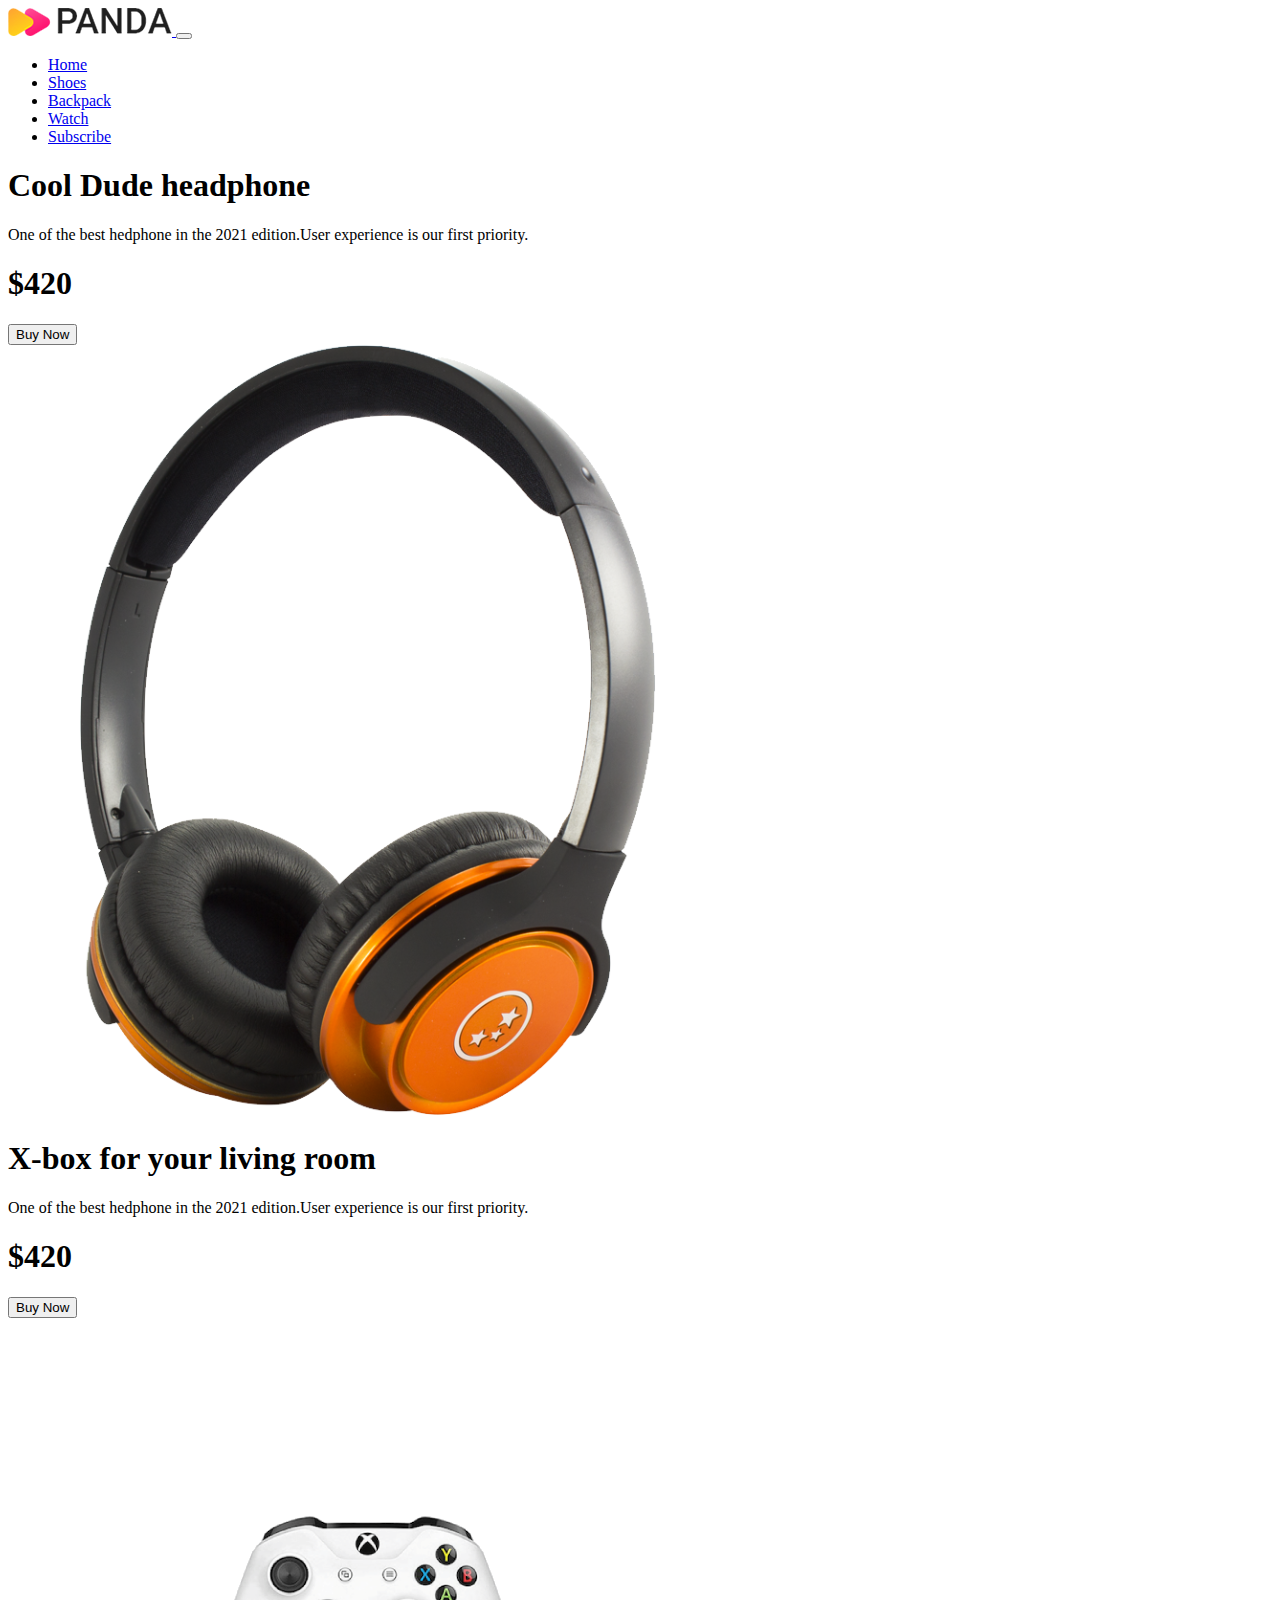
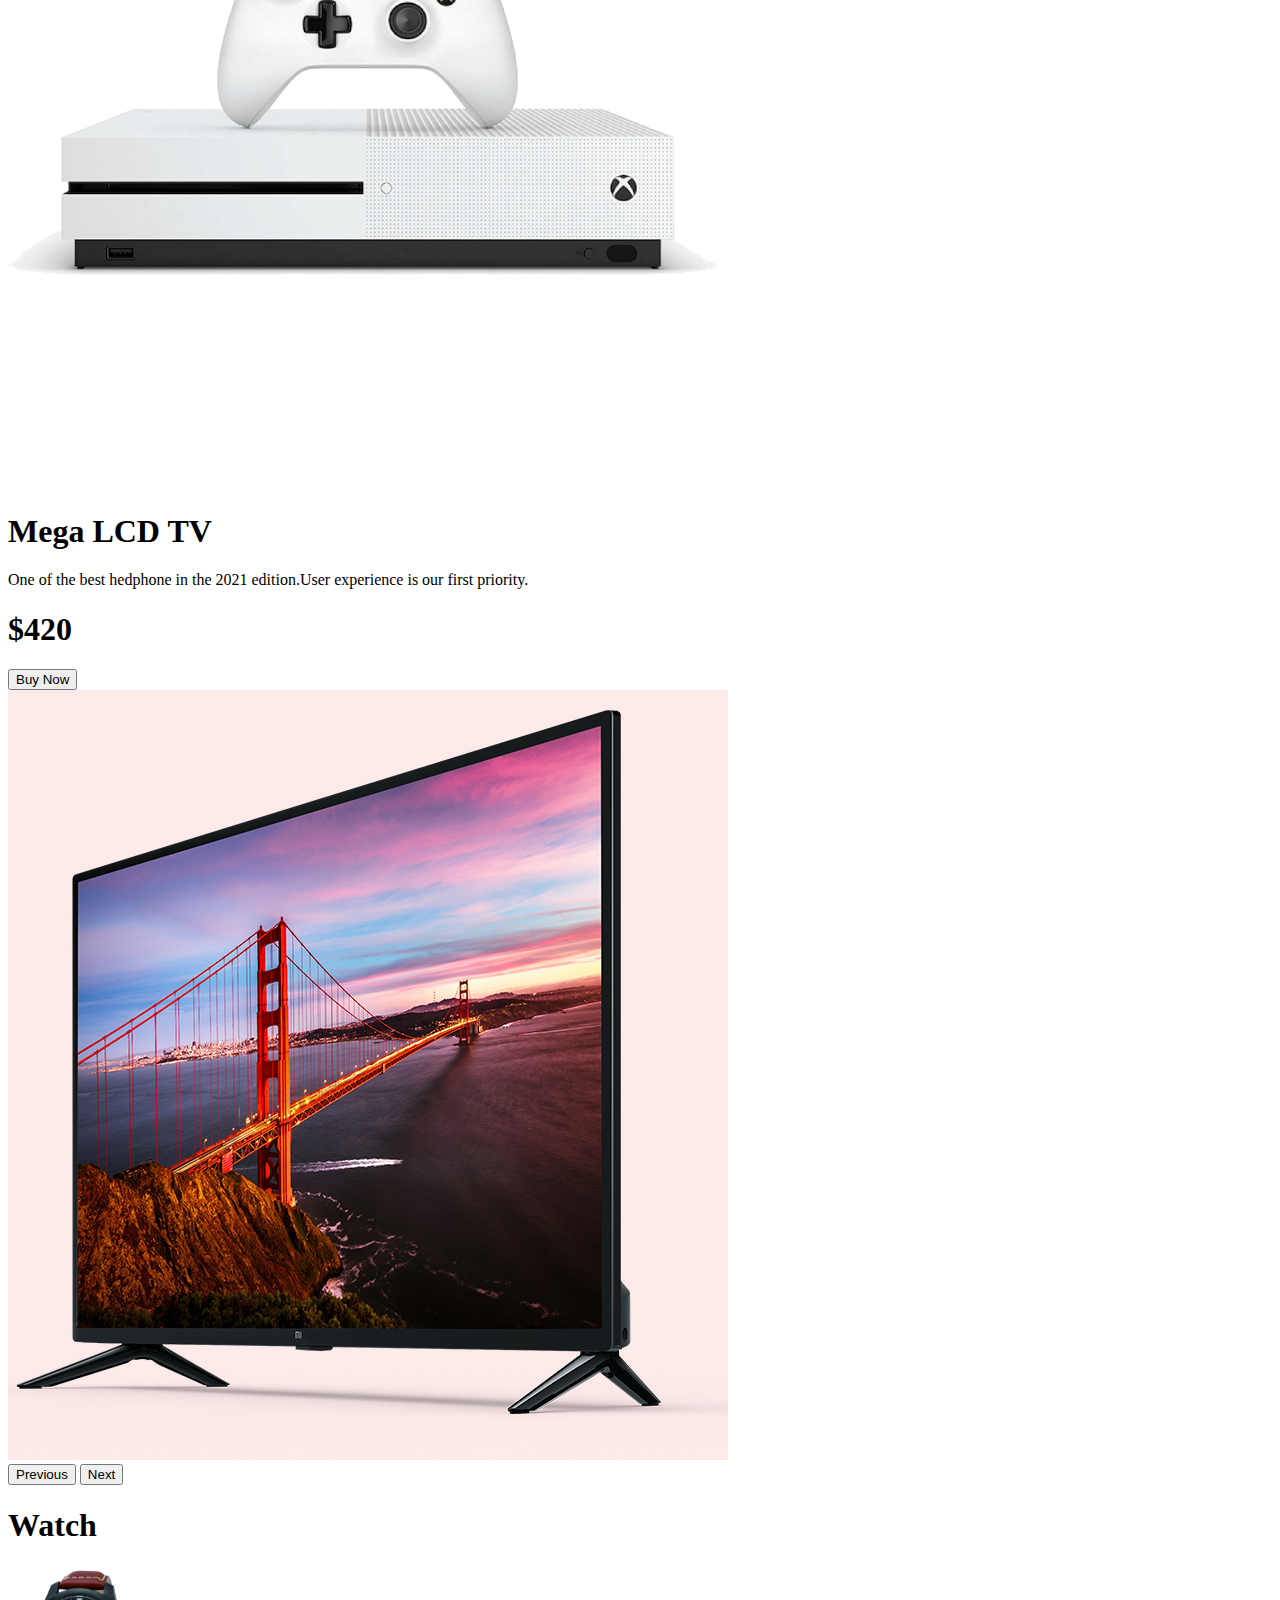
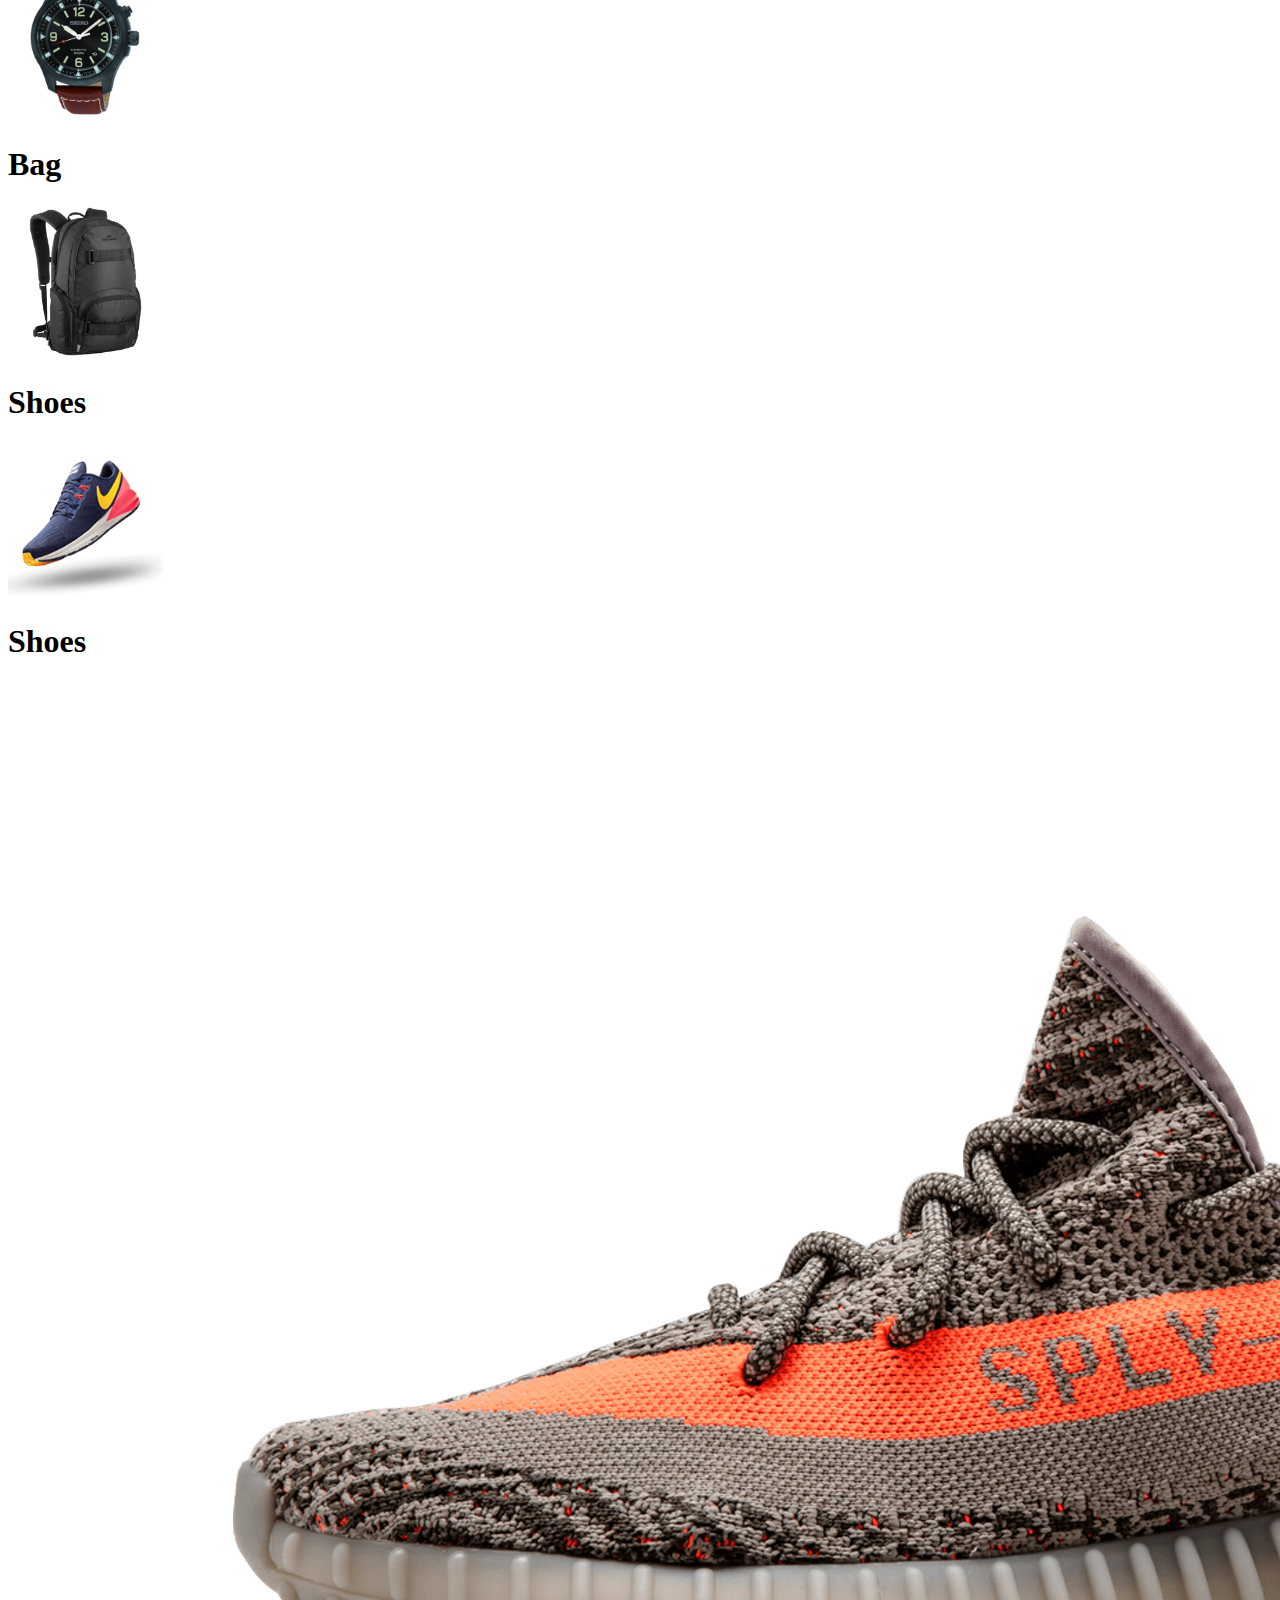
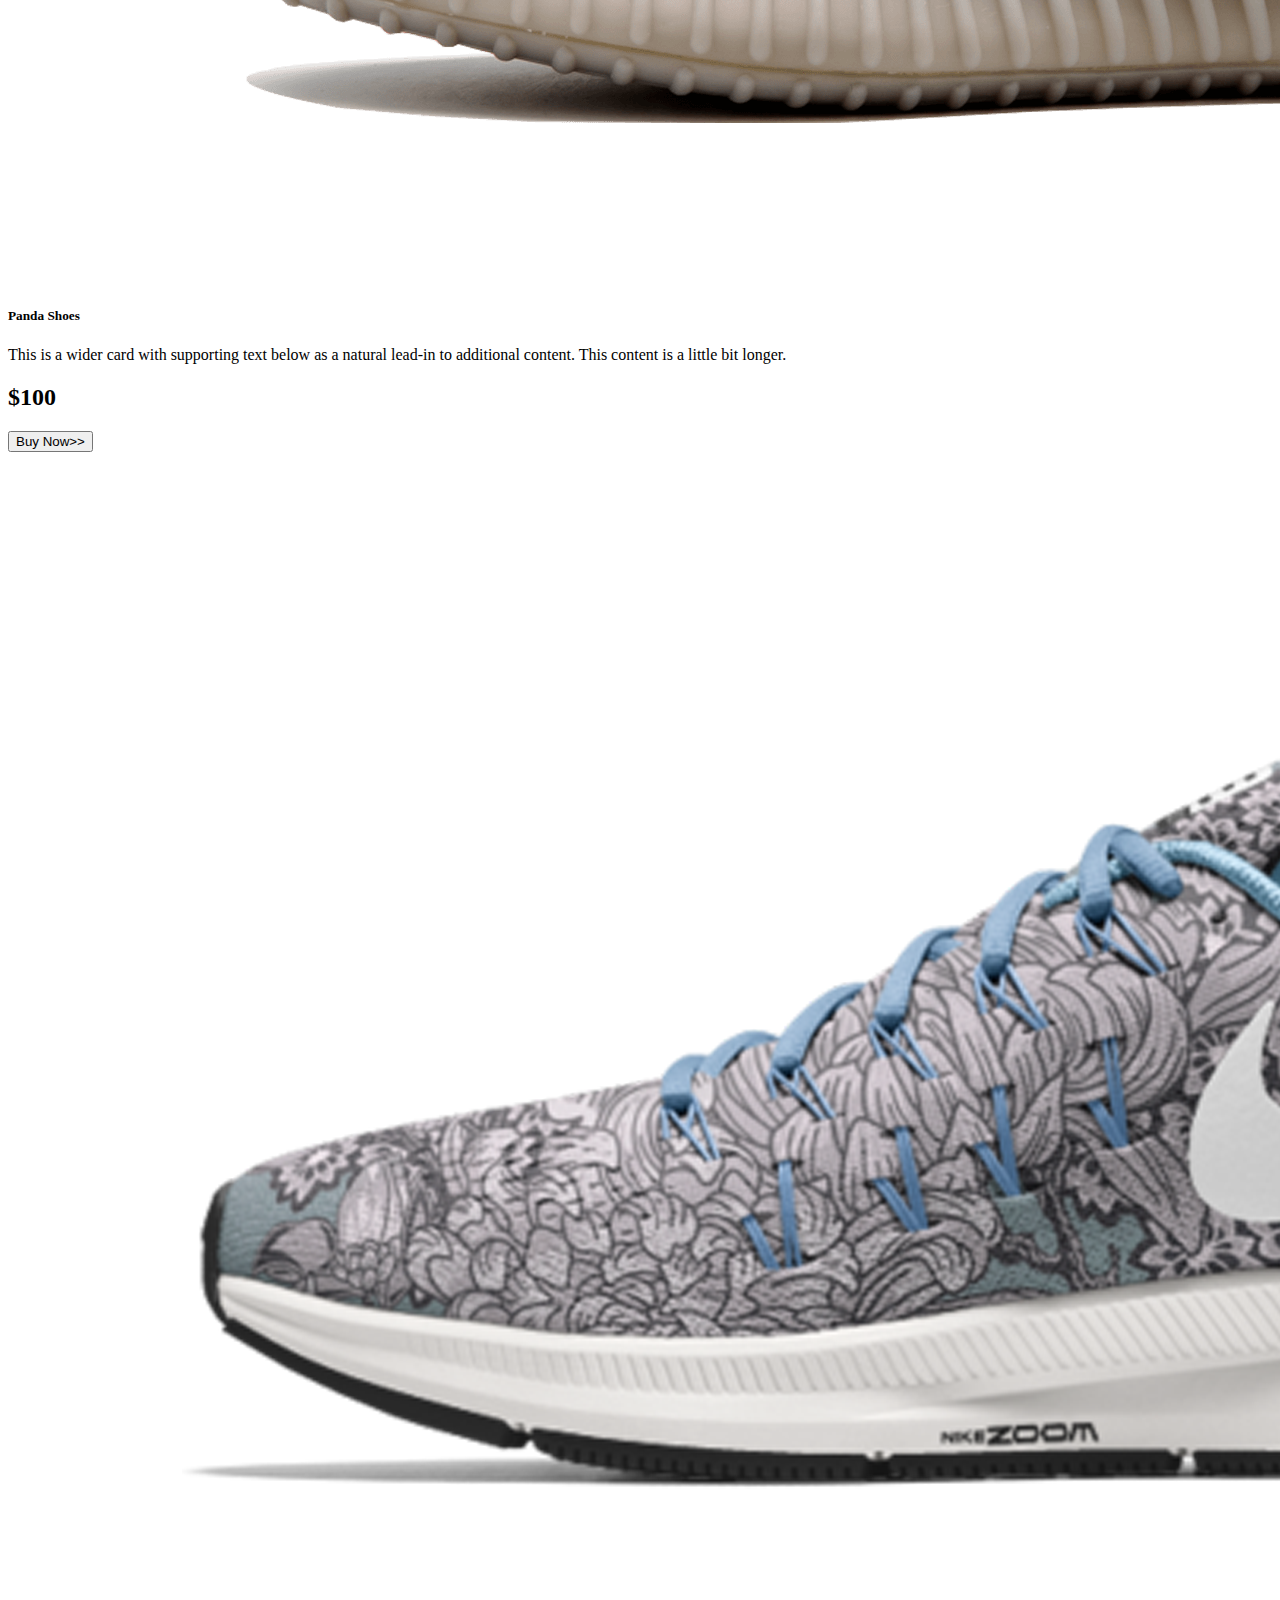
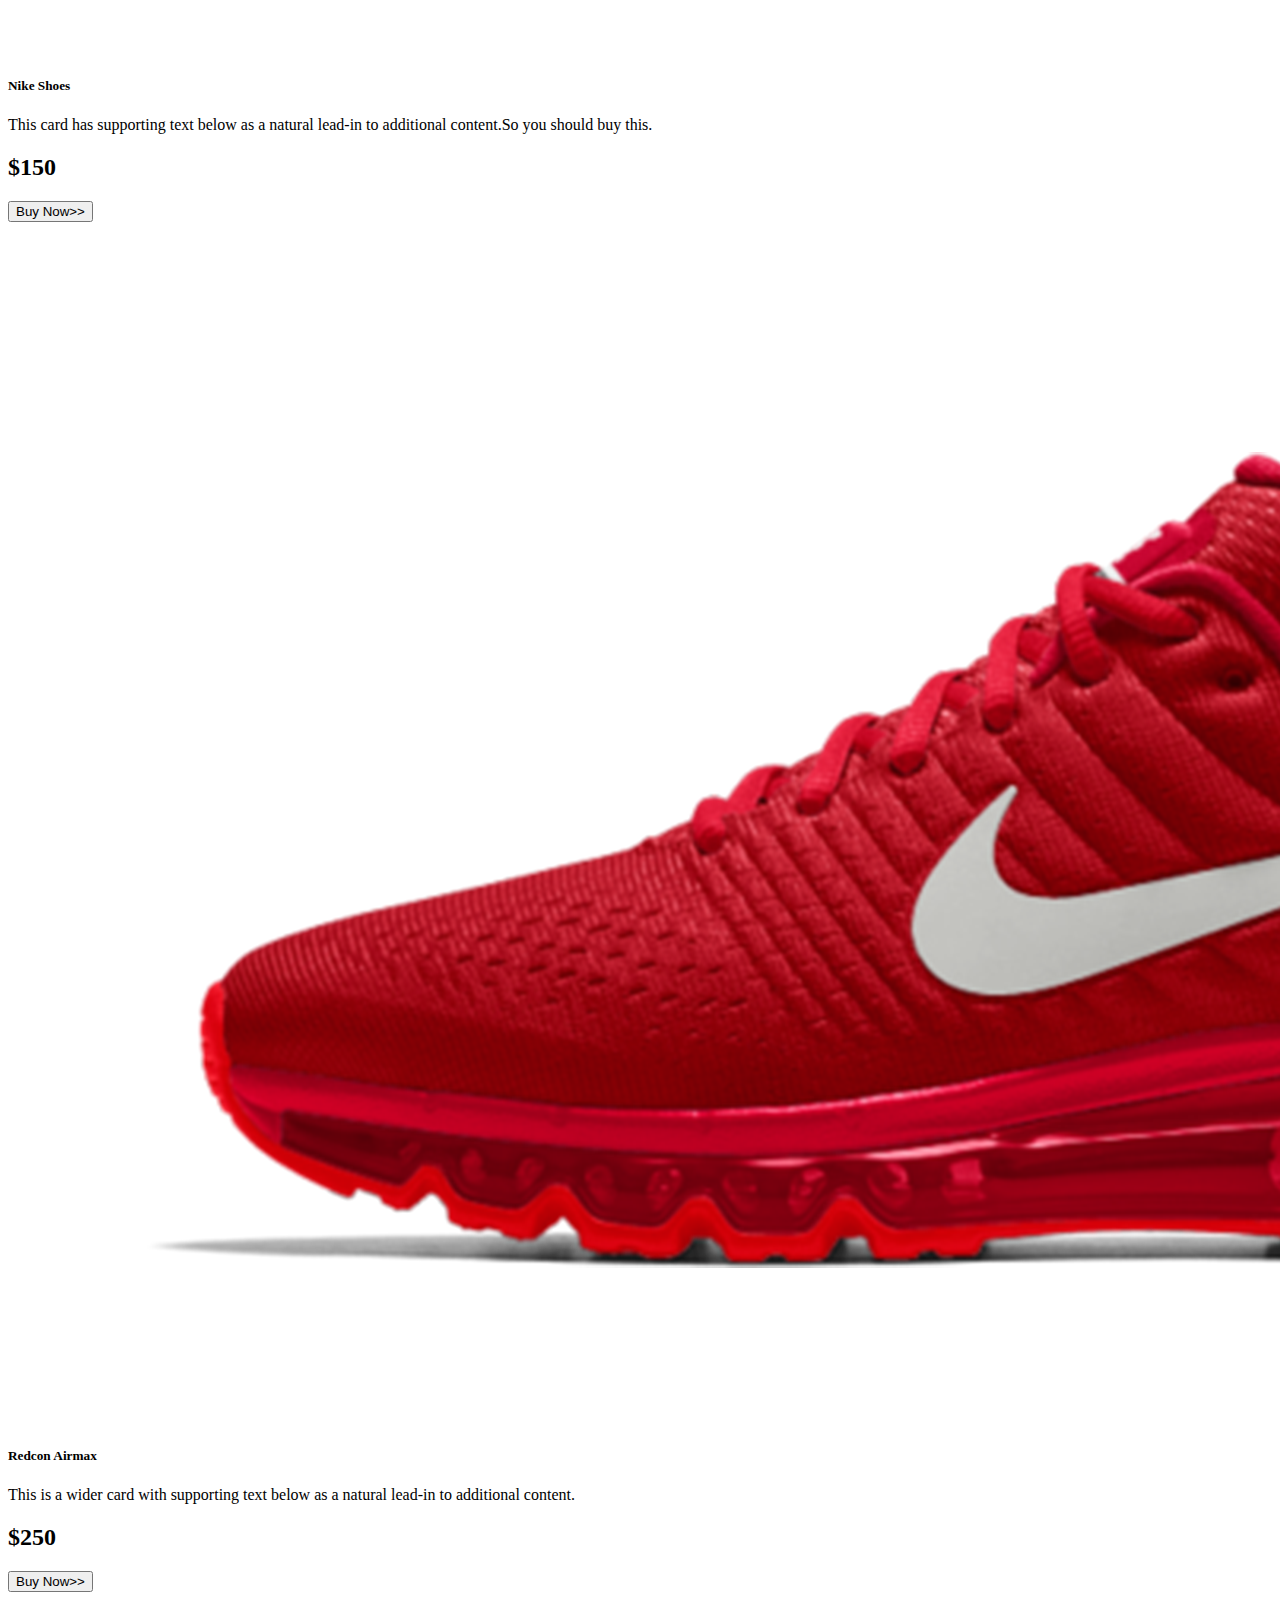
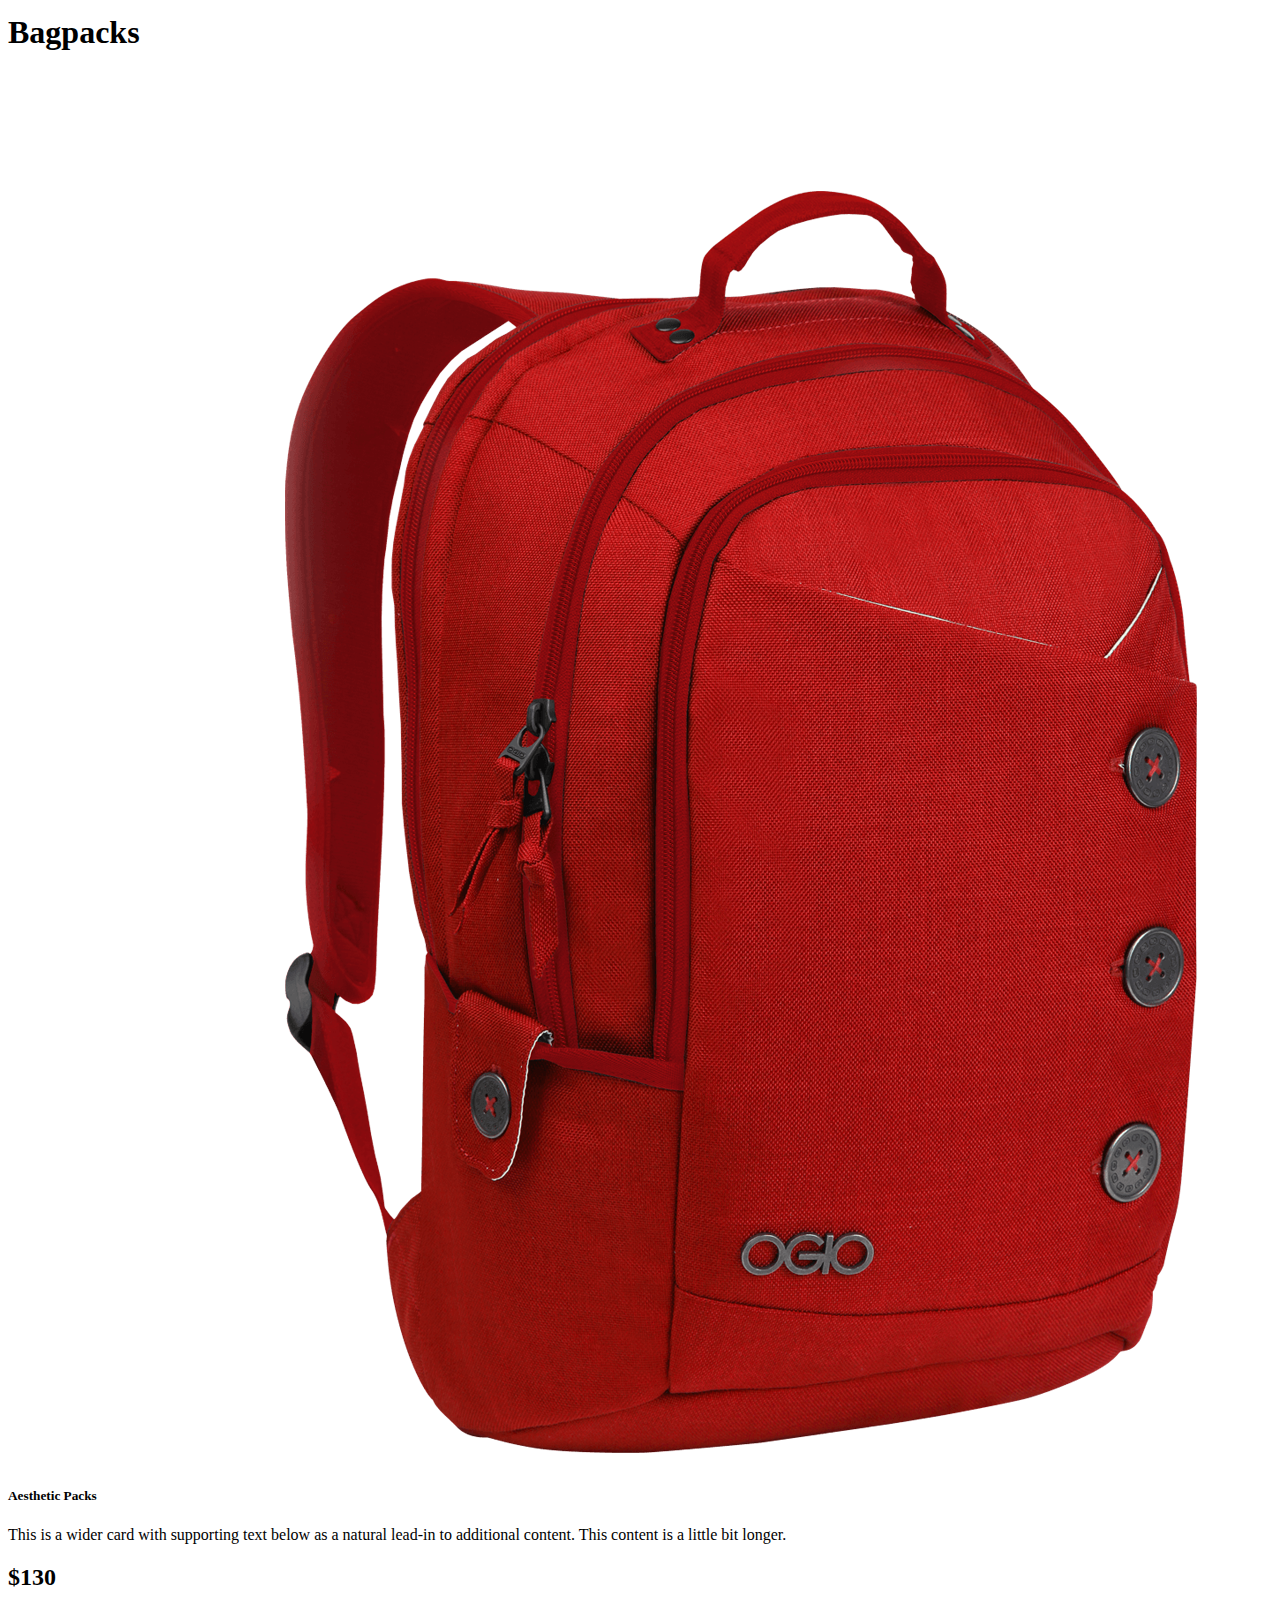
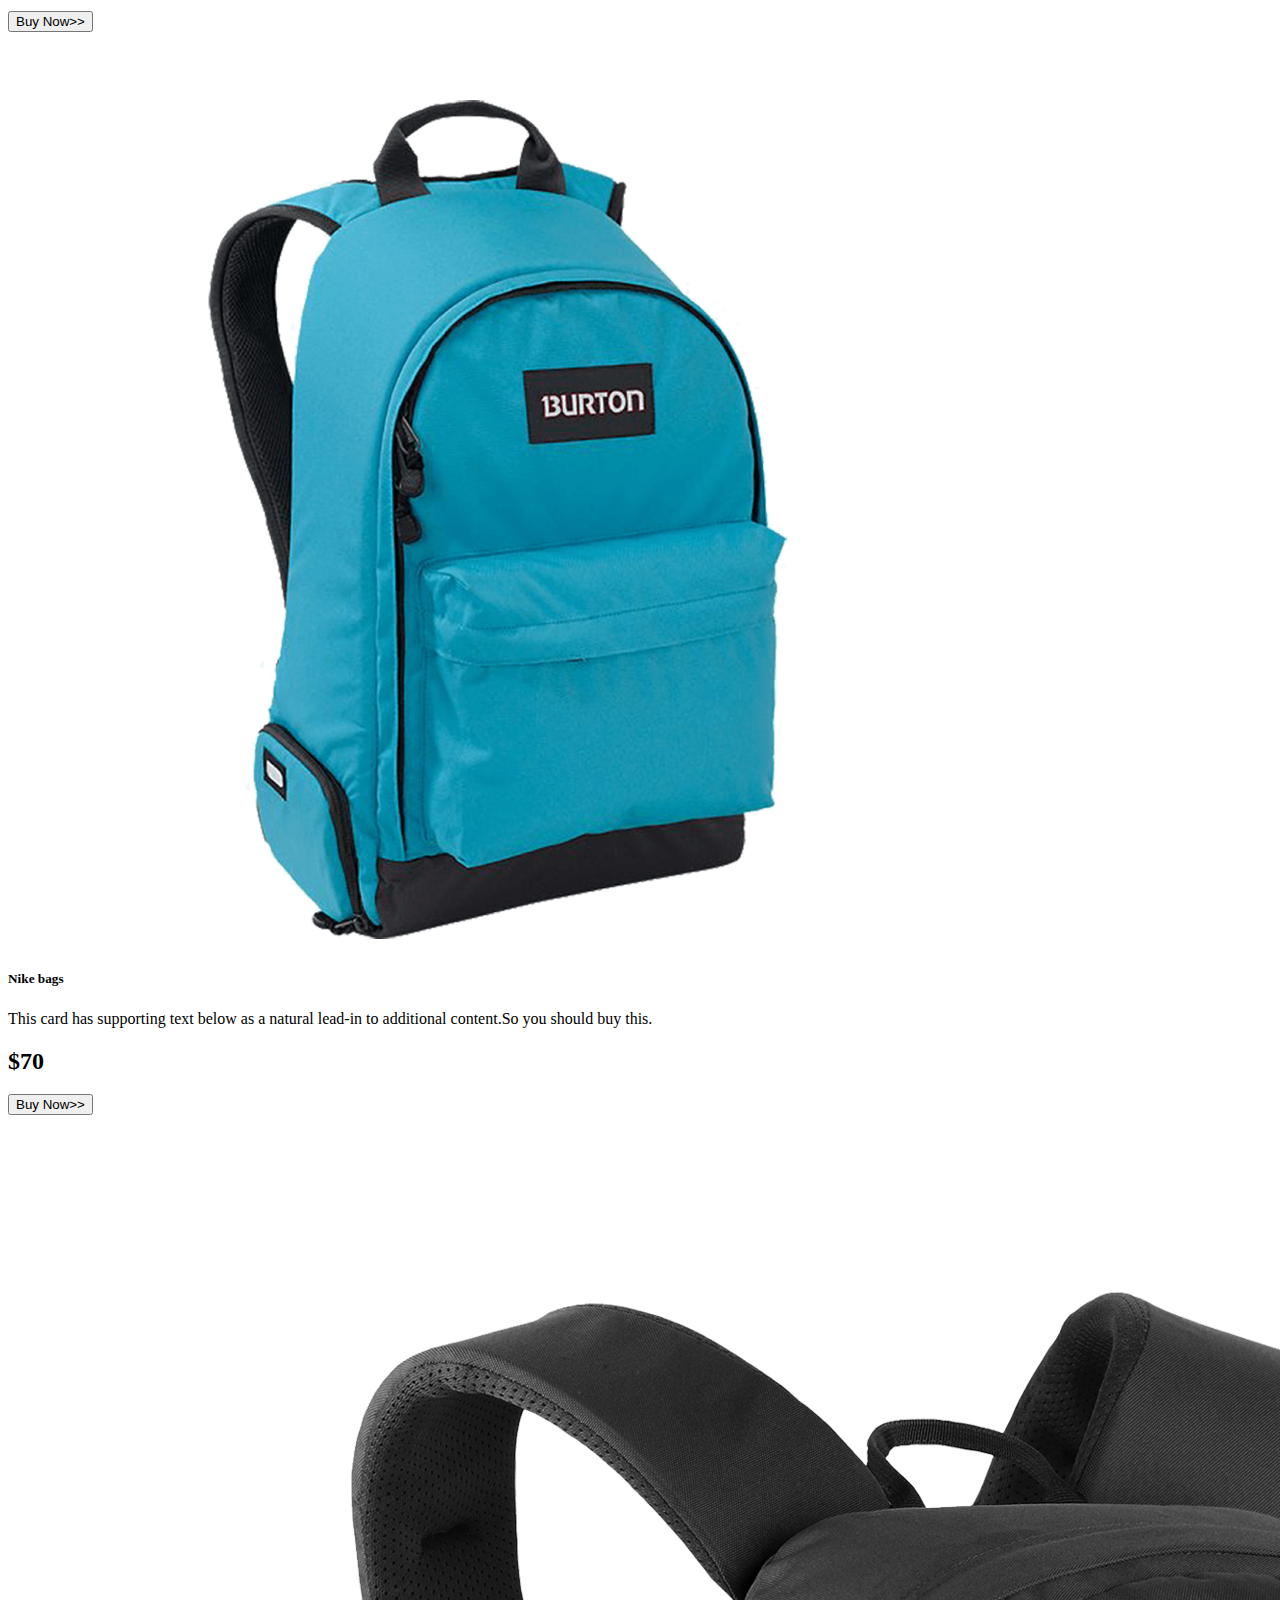
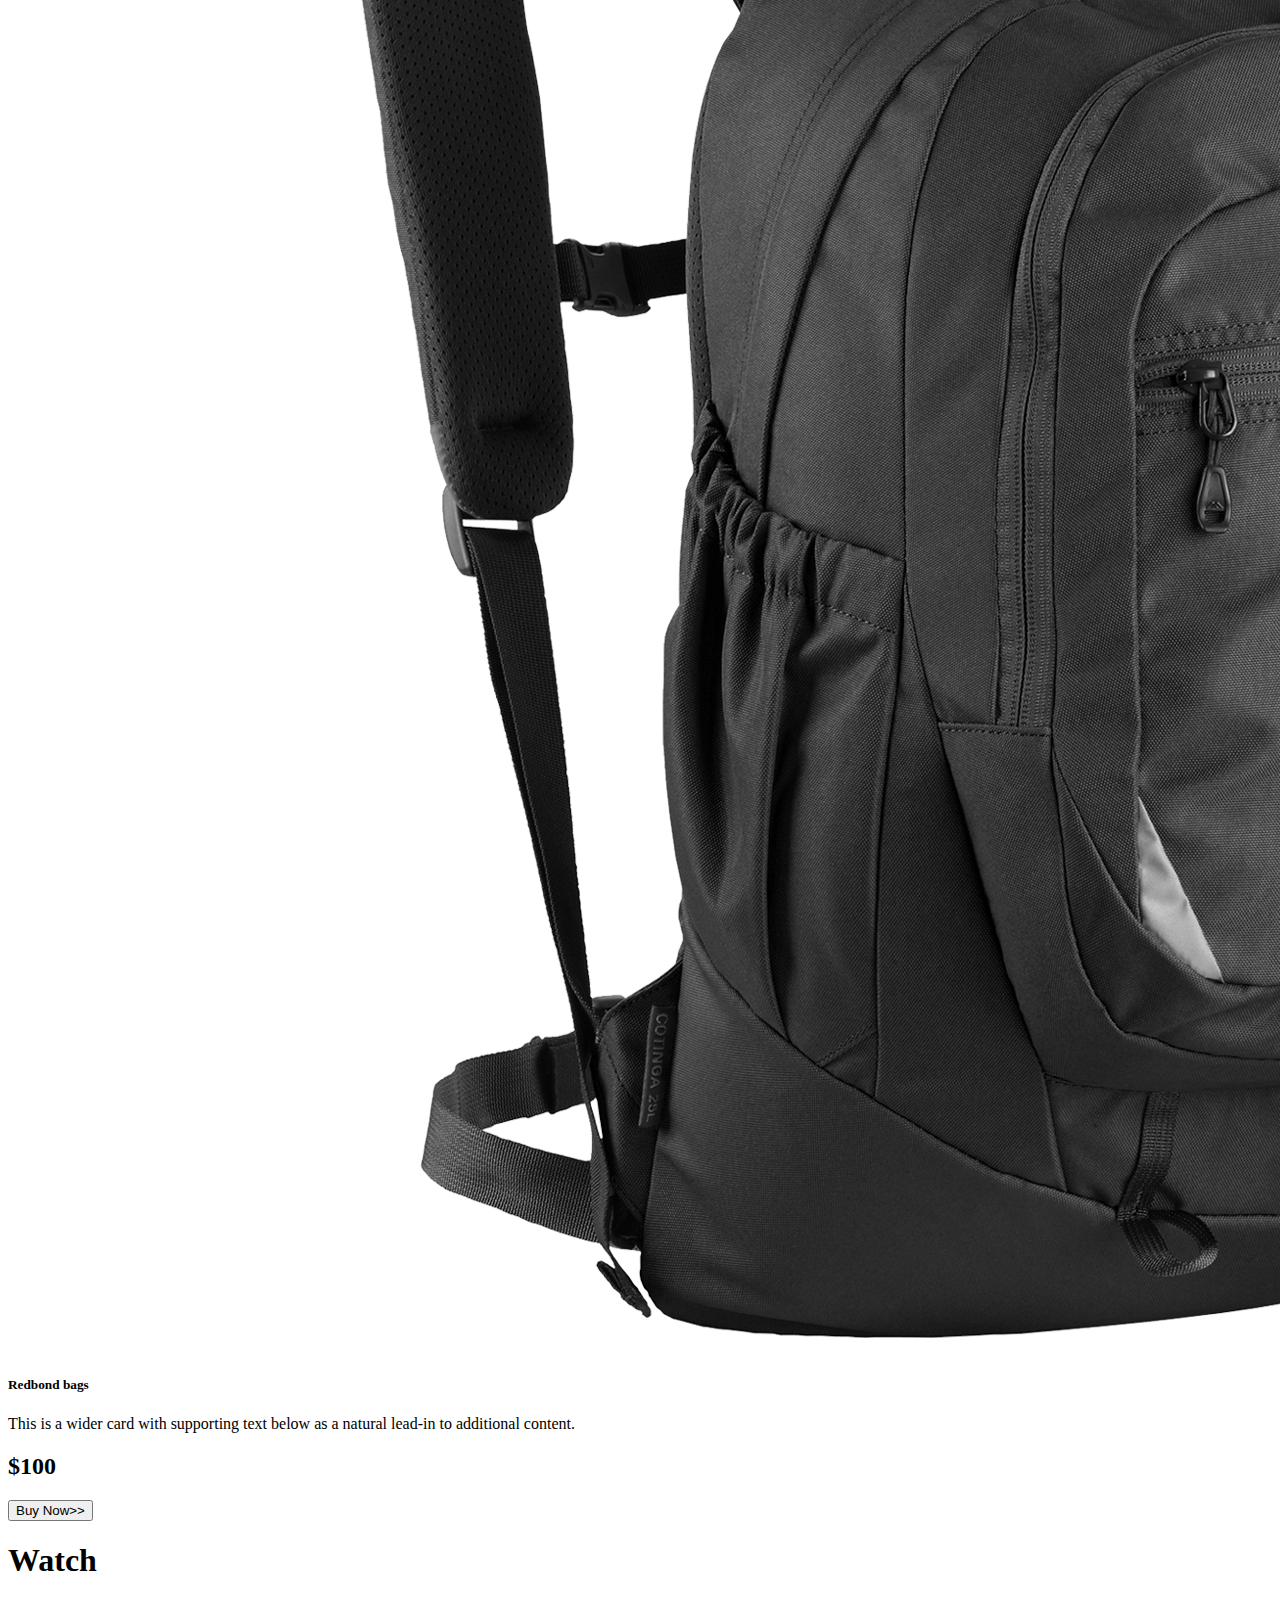
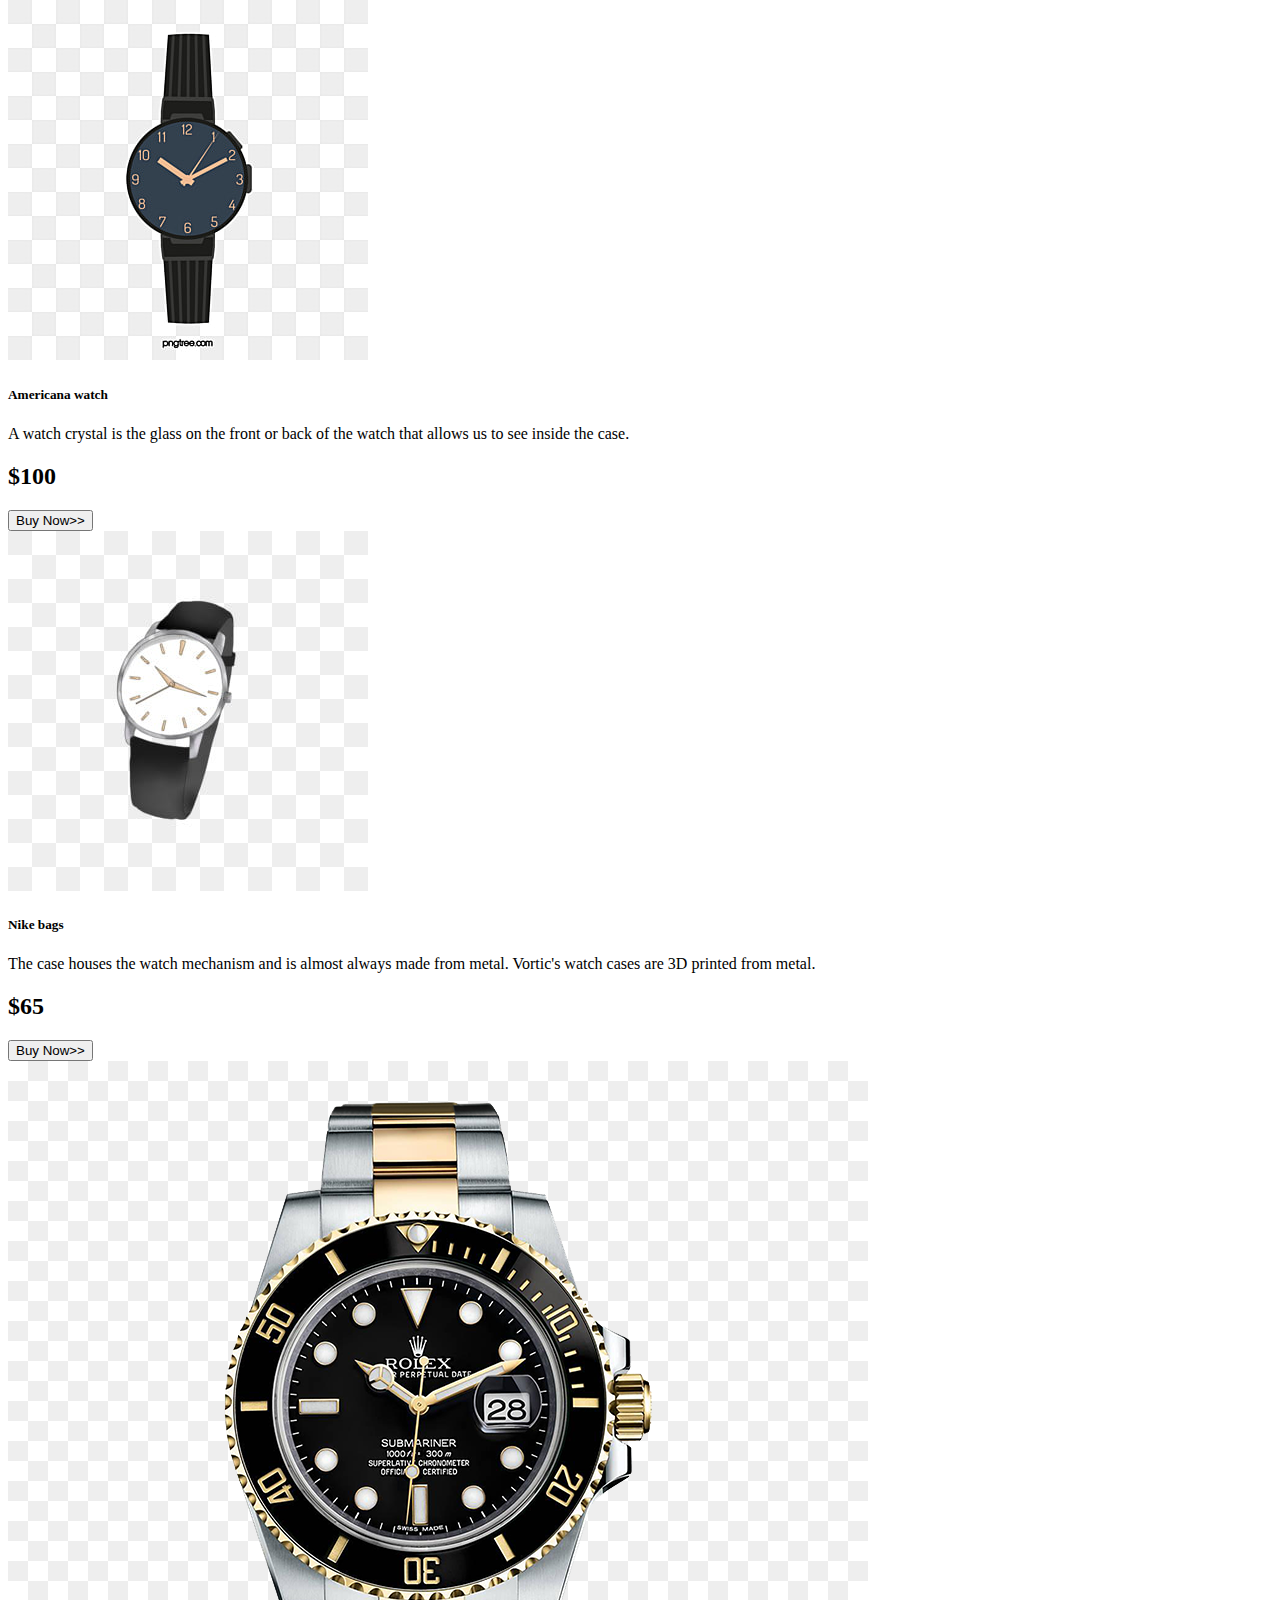
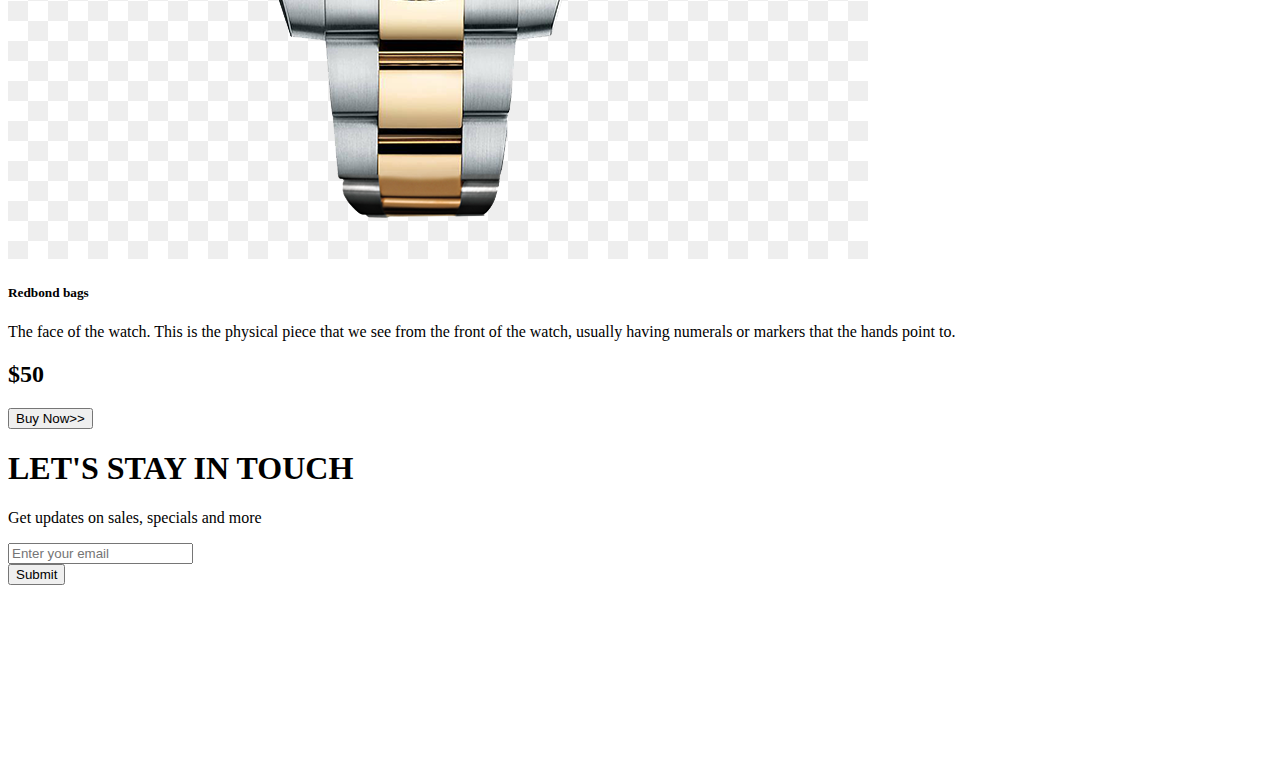
<file: index.html>
<!DOCTYPE html>
<html lang="en">

<head>
    <meta charset="UTF-8">
    <meta http-equiv="X-UA-Compatible" content="IE=edge">
    <meta name="viewport" content="width=device-width, initial-scale=1.0">
    <title>Panda</title>

    <!-- bootstrap stylesheet -->

    <link href="https://cdn.jsdelivr.net/npm/bootstrap@5.0.2/dist/css/bootstrap.min.css" rel="stylesheet"
        integrity="sha384-EVSTQN3/azprG1Anm3QDgpJLIm9Nao0Yz1ztcQTwFspd3yD65VohhpuuCOmLASjC" crossorigin="anonymous">
</head>

<body>
    <header>
        <!-- NAVBAR -->

        <nav class="navbar navbar-expand-lg navbar-light bg-light">
            <div class="container">
                <a class="navbar-brand" href="#">
                    <img src="images/logo.png" alt="" " class=" d-inline-block align-text-top">
                </a>
                <button class="navbar-toggler" type="button" data-bs-toggle="collapse" data-bs-target="#navbarNav"
                    aria-controls="navbarNav" aria-expanded="false" aria-label="Toggle navigation">
                    <span class="navbar-toggler-icon"></span>
                </button>
                <div class="collapse navbar-collapse" id="navbarNav">
                    <ul class="navbar-nav">
                        <li class="nav-item">
                            <a class="nav-link active" aria-current="page" href="#">Home</a>
                        </li>
                        <li class="nav-item">
                            <a class="nav-link" href="#shoes">Shoes</a>
                        </li>
                        <li class="nav-item">
                            <a class="nav-link" href="#bagpack">Backpack</a>
                        </li>
                        <li class="nav-item">
                            <a class="nav-link" href="#watch">Watch</a>
                        </li>
                        <li class="nav-item">
                            <a class="nav-link" href="#subscribe">Subscribe</a>
                        </li>
                    </ul>
                </div>
            </div>
        </nav>
        <!-- IMAGE SLIDER -->

        <section class="container">
            <div id="carouselExampleControls" class="carousel slide" data-bs-ride="carousel">
                <div class="carousel-inner">
                    <div class="carousel-item active ">
                        <div class="row bg-info bg-gradient d-flex align-items-center mt-5">
                            <div class="col-lg-7 p-5">
                                <h1>Cool Dude headphone</h1>
                                <p>One of the best hedphone in the 2021 edition.User experience is our first priority.
                                </p>
                                <h1>$420</h1>
                                <button class="btn btn-warning">Buy Now</button>
                            </div>
                            <div class="col-lg-5">
                                <img src="images/banner-images/headphone.png" class="d-block w-100" alt="headphone">
                            </div>
                        </div>
                    </div>
                    <div class="carousel-item">
                        <div class="row bg-info bg-gradient d-flex align-items-center mt-5">
                            <div class="col-lg-7 p-5">
                                <h1>X-box for your living room</h1>
                                <p>One of the best hedphone in the 2021 edition.User experience is our first priority.
                                </p>
                                <h1>$420</h1>
                                <button class="btn btn-warning">Buy Now</button>
                            </div>
                            <div class="col-lg-5">
                                <img src="images/banner-images/xbox.png" class="d-block w-100" alt="headphone">
                            </div>
                        </div>
                    </div>
                    <div class="carousel-item">
                        <div class="row bg-info bg-gradient d-flex align-items-center mt-5">
                            <div class="col-lg-7 p-5">
                                <h1>Mega LCD TV</h1>
                                <p>One of the best hedphone in the 2021 edition.User experience is our first priority.
                                </p>
                                <h1>$420</h1>
                                <button class="btn btn-warning">Buy Now</button>
                            </div>
                            <div class="col-lg-5">
                                <img src="images/banner-images/tv.png" class="d-block w-100" alt="headphone">
                            </div>
                        </div>
                    </div>
                </div>
                <button class="carousel-control-prev" type="button" data-bs-target="#carouselExampleControls"
                    data-bs-slide="prev">
                    <span class="carousel-control-prev-icon" aria-hidden="true"></span>
                    <span class="visually-hidden">Previous</span>
                </button>
                <button class="carousel-control-next" type="button" data-bs-target="#carouselExampleControls"
                    data-bs-slide="next">
                    <span class="carousel-control-next-icon" aria-hidden="true"></span>
                    <span class="visually-hidden">Next</span>
                </button>
            </div>
        </section>
    </header>

    <main>

        <!-- Categories -->

        <section class="container my-5">
            <div class="row g-4">
                <div class="col-lg-4 col-md-6 col-12">
                    <div class="p-3 border bg-warning  d-flex align-items-center justify-content-between rounded-3">
                        <h1 class="text-white">Watch</h1>
                        <img src="images/categories/watch.png" alt="">
                    </div>
                </div>
                <div class="col-lg-4 col-md-6 col-12">
                    <div class="p-3 d-flex align-items-center justify-content-between bg-info border rounded-3">
                        <h1 class="text-white">Bag</h1>
                        <img  src="images/categories/bag.png" alt="">
                    </div>
                </div>
                <div class="col-lg-4 col-md-6 col-12">
                    <div class="p-3 d-flex align-items-center justify-content-between bg-primary border rounded-3">
                        <h1 class="text-white">Shoes</h1>
                        <img  src="images/categories/shoes.png" alt="">
                    </div>
                </div>
            </div>


        </section>

        <!-- Shoes -->

        <section id="shoes" class="container my-5">
            <h1 class="text-success">Shoes</h1>

            <div class="row row-cols-1 row-cols-md-2 row-cols-lg-3 g-4">
                <div class="col">
                  <div class="card h-100 border-0 shadow">
                    <img src="images/shoes/shoe-1.png" class="card-img-top" alt="...">
                    <div class="card-body">
                      <h5 class="card-title">Panda Shoes</h5>
                      <p class="card-text">This is a wider card with supporting text below as a natural lead-in to additional content. This content is a little bit longer.</p>
                      <h2>$100</h2>
                      <button class="btn btn-warning mt-5">Buy Now>></button>
                    </div>
                  </div>
                </div>
                <div class="col">
                  <div class="card h-100 border-0 shadow">
                    <img src="images/shoes/shoe-2.png" class="card-img-top" alt="...">
                    <div class="card-body">
                      <h5 class="card-title">Nike Shoes</h5>
                      <p class="card-text">This card has supporting text below as a natural lead-in to additional content.So you should buy this.</p>
                      <h2>$150</h2>
                      <button class="btn btn-warning mt-5">Buy Now>></button>
                    </div>
                  </div>
                </div>
                <div class="col">
                  <div class="card h-100 border-0 shadow">
                    <img src="images/shoes/shoe-3.png" class="card-img-top" alt="...">
                    <div class="card-body">
                      <h5 class="card-title">Redcon Airmax</h5>
                      <p class="card-text">This is a wider card with supporting text below as a natural lead-in to additional content.</p>
                      <h2>$250</h2>
                      <button class="btn btn-warning mt-5">Buy Now>></button>
                    </div>
                    
                  </div>
                </div>
              </div>

        </section>

        <!-- bagpacks -->

        <section id="bagpack" class="container my-5">
            <h1 class="text-danger">Bagpacks</h1>

            <div class="row row-cols-1 row-cols-md-2 row-cols-lg-3 g-4">
                <div class="col">
                  <div class="card h-100 border-0 shadow">
                    <img src="images/bags/bag-1.png" class="card-img-top" alt="...">
                    <div class="card-body">
                      <h5 class="card-title">Aesthetic Packs</h5>
                      <p class="card-text">This is a wider card with supporting text below as a natural lead-in to additional content. This content is a little bit longer.</p>
                      <h2>$130</h2>
                      <button class="btn btn-warning mt-5">Buy Now>></button>
                    </div>
                  </div>
                </div>
                <div class="col">
                  <div class="card h-100 border-0 shadow">
                    <img src="images/bags/bag-2.png" class="card-img-top" alt="...">
                    <div class="card-body">
                      <h5 class="card-title">Nike bags</h5>
                      <p class="card-text">This card has supporting text below as a natural lead-in to additional content.So you should buy this.</p>
                      <h2>$70</h2>
                      <button class="btn btn-warning mt-5">Buy Now>></button>
                    </div>
                  </div>
                </div>
                <div class="col">
                  <div class="card h-100 border-0 shadow">
                    <img src="images/bags/bag-3.png" class="card-img-top" alt="...">
                    <div class="card-body">
                      <h5 class="card-title">Redbond bags</h5>
                      <p class="card-text">This is a wider card with supporting text below as a natural lead-in to additional content.</p>
                      <h2>$100</h2>
                      <button class="btn btn-warning mt-5">Buy Now>></button>
                    </div>
                    
                  </div>
                </div>
              </div>

        </section>

        <!-- watch -->

        <section id="watch" class="container my-5">
            <h1 class="text-primary">Watch</h1>

            <div class="row row-cols-1 row-cols-md-2 row-cols-lg-3 g-4">
                <div class="col">
                  <div class="card h-100 border-0 shadow">
                    <img src="images/watch/watch-1.png" class="card-img-top" alt="...">
                    <div class="card-body">
                      <h5 class="card-title">Americana watch</h5>
                      <p class="card-text"> A watch crystal is the glass on the front or back of the watch that allows us to see inside the case.</p>
                      <h2>$100</h2>
                      <button class="btn btn-warning mt-5">Buy Now>></button>
                    </div>
                  </div>
                </div>
                <div class="col">
                  <div class="card h-100 border-0 shadow">
                    <img src="images/watch/watch-2.jpg" class="card-img-top" alt="...">
                    <div class="card-body">
                      <h5 class="card-title">Nike bags</h5>
                      <p class="card-text">The case houses the watch mechanism and is almost always made from metal. Vortic's watch cases are 3D printed from metal. </p>
                      <h2>$65</h2>
                      <button class="btn btn-warning mt-5">Buy Now>></button>
                    </div>
                  </div>
                </div>
                <div class="col">
                  <div class="card h-100 border-0 shadow">
                    <img src="images/watch/watch-3.jpg" class="card-img-top mb-4" alt="...">
                    <div class="card-body">
                      <h5 class="card-title">Redbond bags</h5>
                      <p class="card-text">The face of the watch. This is the physical piece that we see from the front of the watch, usually having numerals or markers that the hands point to.</p>
                      <h2>$50</h2>
                      <button class="btn btn-warning mt-5">Buy Now>></button>
                    </div>
                    
                  </div>
                </div>
              </div>

        </section>


    </main>

    <footer>

        <section id="subscribe" style="height: 300px;" class="container bg-secondary my-5 d-flex justify-content-center align-items-center">
           <div>
            <h1>LET'S STAY IN TOUCH</h1>
            <p>Get updates on sales, specials and more</p>
            <input type="text" placeholder="Enter your email" class="p-3 w-100">
            <br>
           <button class="btn btn-danger">Submit</button>
           </div>

        </section>
    </footer>

    <!-- bootstrap script -->

    <script src="https://cdn.jsdelivr.net/npm/bootstrap@5.0.2/dist/js/bootstrap.bundle.min.js"
        integrity="sha384-MrcW6ZMFYlzcLA8Nl+NtUVF0sA7MsXsP1UyJoMp4YLEuNSfAP+JcXn/tWtIaxVXM"
        crossorigin="anonymous"></script>

</body>

</html>
</file>
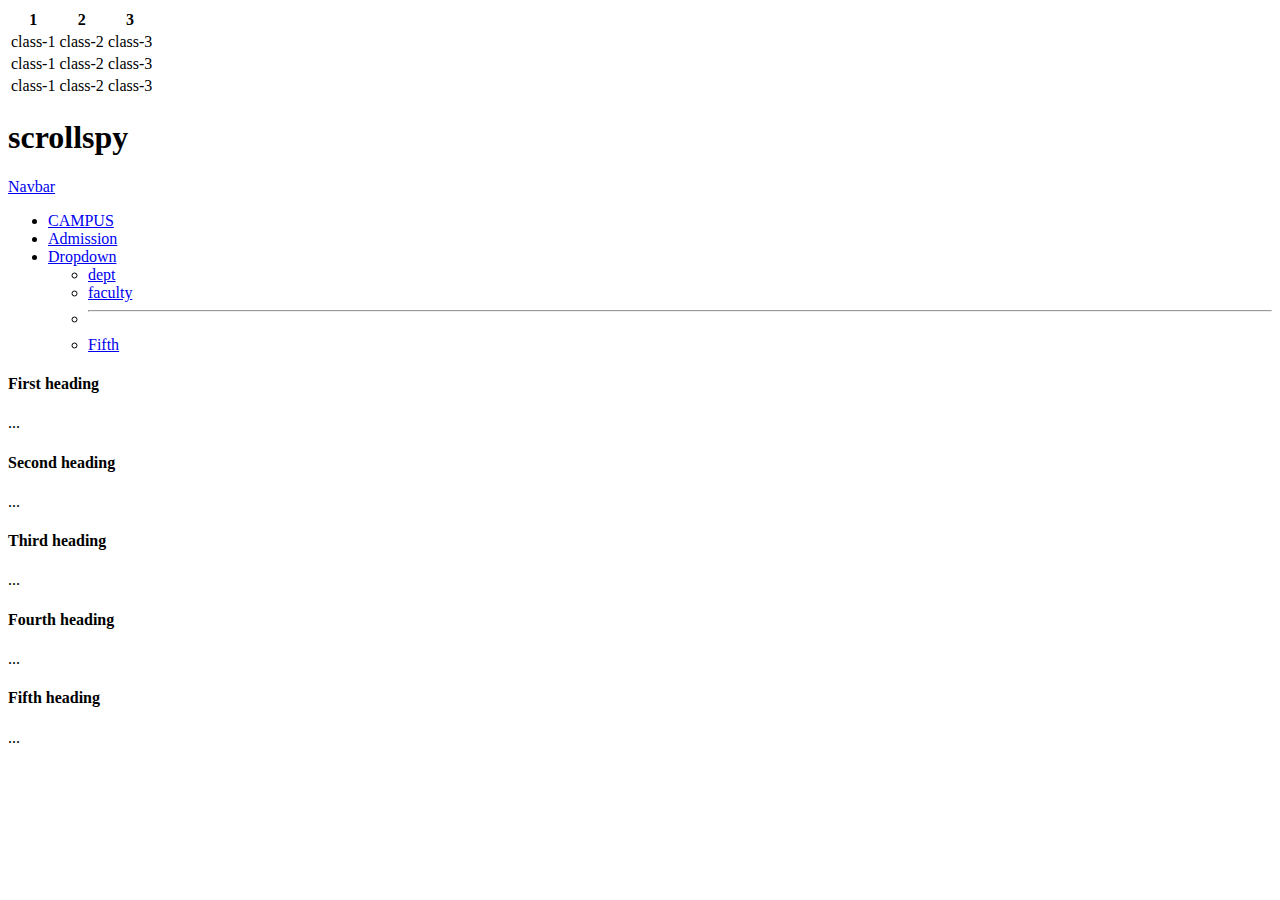
<file: table.html>
<!DOCTYPE html>
<html lang="en">
<head>
    <meta charset="UTF-8">
    <meta http-equiv="X-UA-Compatible" content="IE=edge">
    <meta name="viewport" content="width=device-width, initial-scale=1.0">
    
    <link href="https://cdn.jsdelivr.net/npm/bootstrap@5.0.2/dist/css/bootstrap.min.css" rel="stylesheet"
        integrity="sha384-EVSTQN3/azprG1Anm3QDgpJLIm9Nao0Yz1ztcQTwFspd3yD65VohhpuuCOmLASjC" crossorigin="anonymous">
    <title>Document</title>
</head>
<body>
    <div class="row">
        <div class="col-lg-6">
            <table class=" my-5 w-25 container table table-bordered table-striped table-active table-hover">
                <thead class="text-center" >
                <tr>
                    <th>1</th>
                    <th>2</th>
                    <th>3</th>
                </tr>
                </thead>
                <tbody class="text-center">
                    <tr>
                        <td>class-1</td>
                        <td>class-2</td>
                        <td>class-3</td>
                    </tr>
                    <tr>
                        <td>class-1</td>
                        <td>class-2</td>
                        <td>class-3</td>
                    </tr>
                    <tr>
                        <td>class-1</td>
                        <td>class-2</td>
                        <td>class-3</td>
                    </tr>
                </tbody>
            </table>
        </div>
        </div>
            
      <h1>scrollspy</h1>

      <nav id="navbar-example2" class="navbar navbar-light bg-light px-3">
        <a class="navbar-brand" href="#">Navbar</a>
        <ul class="nav nav-pills">
          <li class="nav-item">
            <a class="nav-link" href="#scrollspyHeading1">CAMPUS</a>
          </li>
          <li class="nav-item">
            <a class="nav-link" href="#scrollspyHeading2">Admission</a>
          </li>
          <li class="nav-item dropdown">
            <a class="nav-link dropdown-toggle" data-bs-toggle="dropdown" href="#" role="button" aria-expanded="false">Dropdown</a>
            <ul class="dropdown-menu">
              <li><a class="dropdown-item" href="#scrollspyHeading3">dept</a></li>
              <li><a class="dropdown-item" href="#scrollspyHeading4">faculty</a></li>
              <li><hr class="dropdown-divider"></li>
              <li><a class="dropdown-item" href="#scrollspyHeading5">Fifth</a></li>
            </ul>
          </li>
        </ul>
      </nav>
      <div data-bs-spy="scroll" data-bs-target="#navbar-example2" data-bs-offset="0" class="scrollspy-example" tabindex="0">
        <h4 id="scrollspyHeading1">First heading</h4>
        <p>...</p>
        <h4 id="scrollspyHeading2">Second heading</h4>
        <p>...</p>
        <h4 id="scrollspyHeading3">Third heading</h4>
        <p>...</p>
        <h4 id="scrollspyHeading4">Fourth heading</h4>
        <p>...</p>
        <h4 id="scrollspyHeading5">Fifth heading</h4>
        <p>...</p>
      </div>

      <script src="https://cdn.jsdelivr.net/npm/bootstrap@5.0.2/dist/js/bootstrap.bundle.min.js" integrity="sha384-MrcW6ZMFYlzcLA8Nl+NtUVF0sA7MsXsP1UyJoMp4YLEuNSfAP+JcXn/tWtIaxVXM" crossorigin="anonymous"></script>
</body>
</html>
</file>
